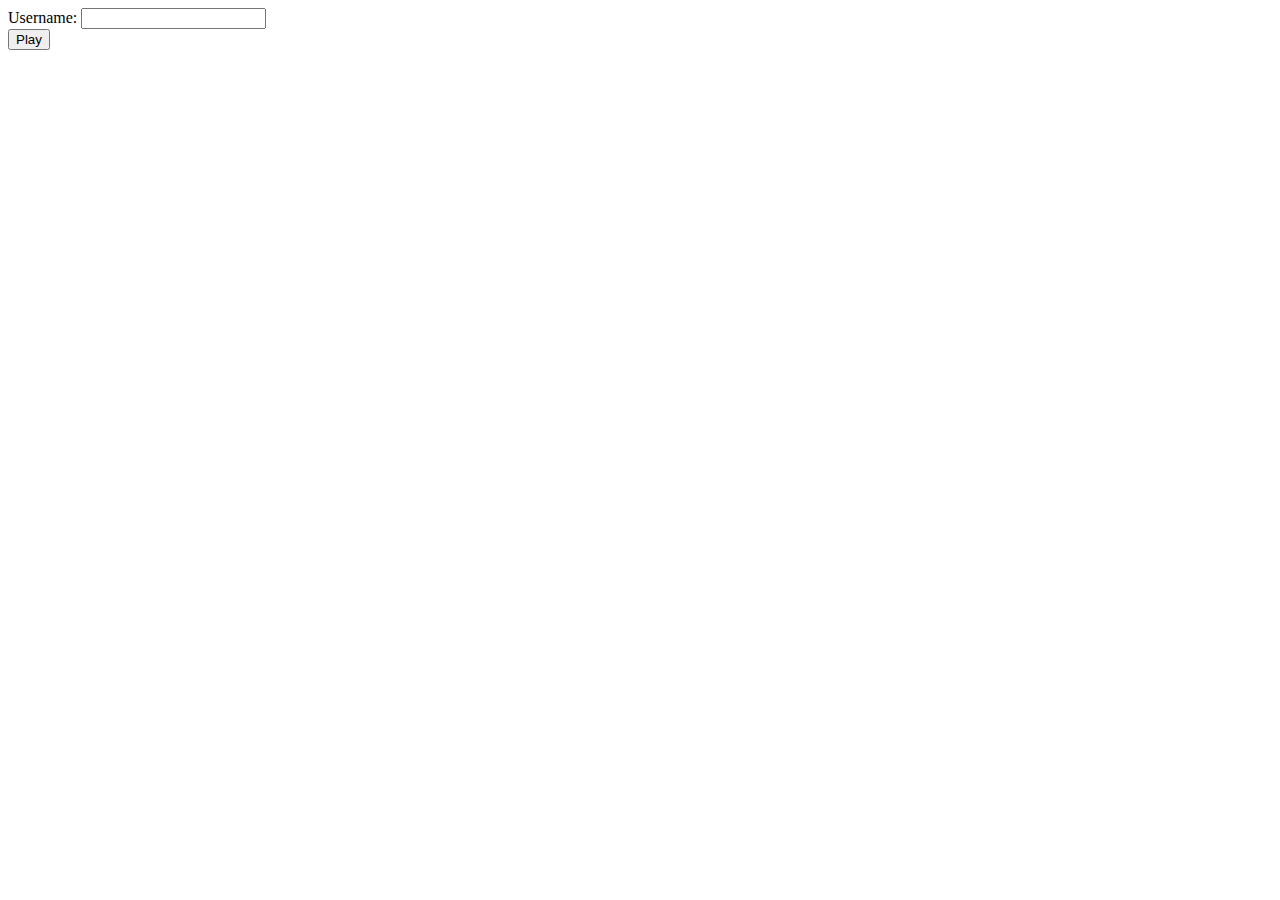
<file: index.html>
<html>
<head>
  <title>Mafia Reloaded Username</title>
</head>
<body>
    <form method="get" action="mafia_game.html">
      <label for="username">Username: </label><input type="text" name="username" id="username"><br>
      <input type="submit" value="Play">
    </form>
</body>
</html>
</file>
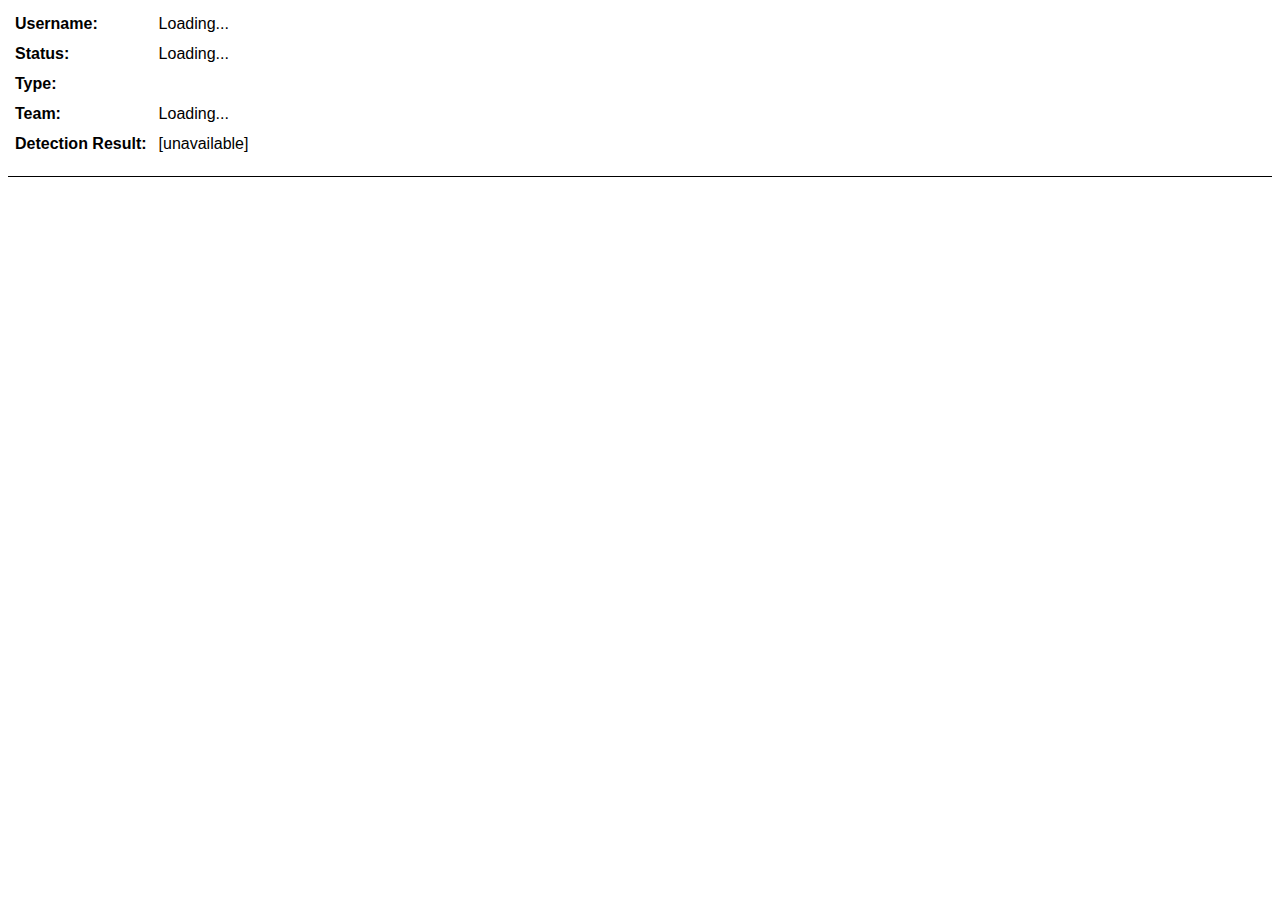
<file: game.html>
<html>
<head>
  <title>Mafia</title>
  <script type="text/javascript" src="mafia_r.js">
  </script>
  <link href="/styles/styles.css" type="text/css" rel="stylesheet">
</head>
<body>
  <div id="splash">
    <h1>Splash</h1>
    <div id="done-button">Done</div>
  </div>
  <div id="upper" class="panel">
    <table>
      <tr id="username"><td class="type">Username:</td><td>Loading...</td></tr>
      <tr id="status"><td class="type">Status:</td><td>Loading...</td></tr>
      <tr id="type"><td class="type">Type:</td><td></td></tr>
      <tr id="team"><td class="type">Team:</td><td>Loading...</td></tr>
      <tr id="detection-result"><td class="type">Detection Result:</td><td>[unavailable]</td></tr>
      <tr id="timer"><td class="type">Time Left: </td><td>-</td></tr>
    </table>
  </div>

  <div id="voting-screen" class="panel">
    <form id="voting-form" name="voting_form">
      <!-- Keep one as sample, this is what they should look like when dynamically generated
        <label><input type="radio" name="players" id="player1" value="player1">Player 1<span id="player1-voters"></label>
      -->
    </form>
  </div>

  <script src="game.js">
  </script>
</body>
</html>
</file>
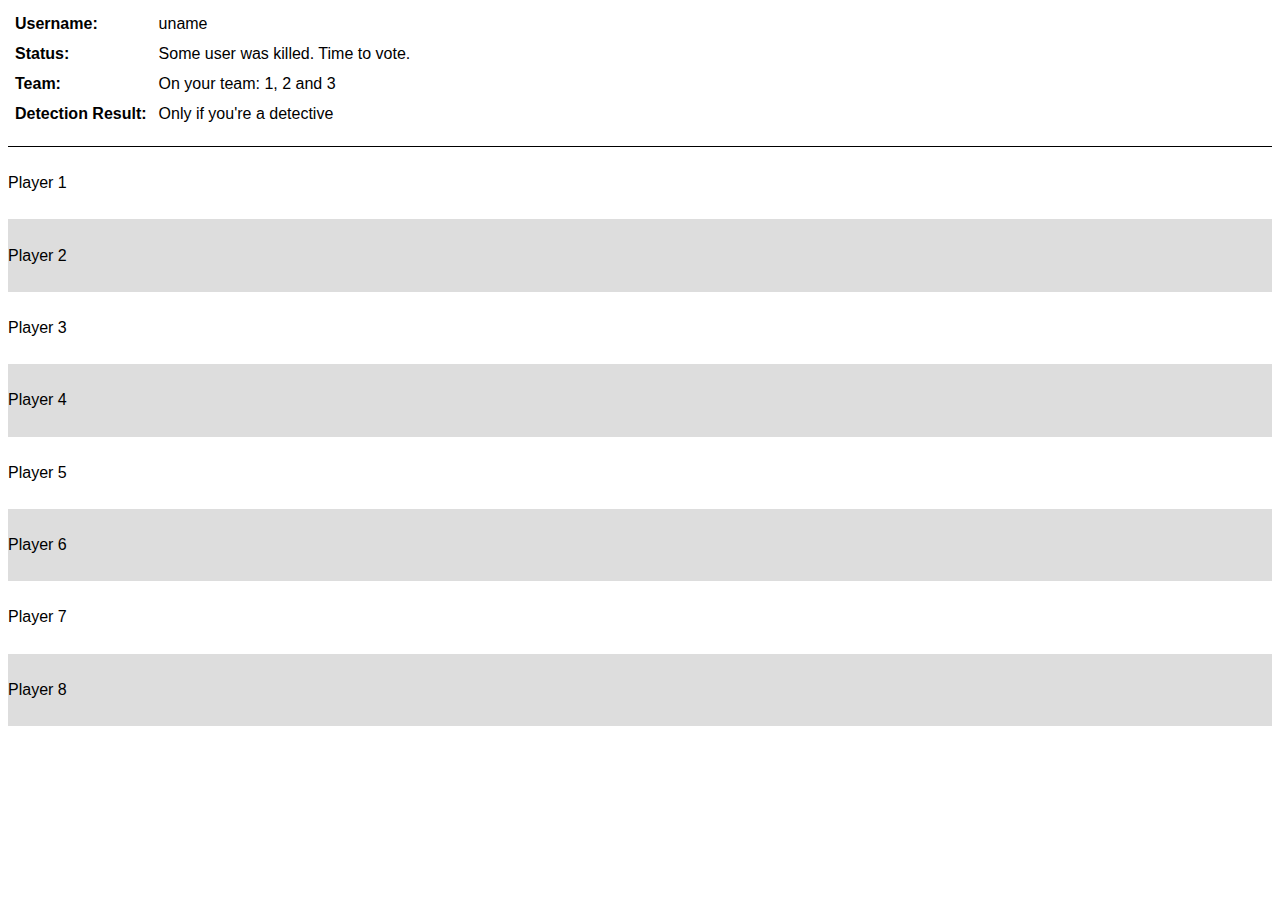
<file: template_screen.html>
<html>
<head>
  <title>Mafia Mockup</title>
  <style type="text/css">
  body {
    font-family: Verdana, sans-serif;
  }
  div#upper {
    display: block;;
    margin: 0px;
    padding:0px;
    border-bottom: 1px solid black;
    background-color: white;
    overflow:auto;
    padding-bottom: 1em;
  }
  div#upper table tr td {
    padding:5px;
  }
  div#upper table tr td.type {
    font-weight: bold;
  }
  div#voting-screen {
    margin: 0rem 0 0 0;
  }
  div#voting-screen form label {
    display: block;
    padding-top: 1.7em;
    padding-bottom: 1.7em;
    margin:0px;
  }
  div#voting-screen form {
    margin:0px;
  }
  div#voting-screen form label.alter {
    background-color: #ddd;
  }
  div#voting-screen form label input {
    margin:0px;
    display: none;
  }
  </style>
</head>
<body>
  <div id="upper" class="panel">
    <table>
      <tr id="username"><td class="type">Username:</td><td> uname</td></tr>
      <tr id="status"><td class="type">Status:</td><td>Some user was killed. Time to vote.</td></tr>
      <tr id="team"><td class="type">Team:</td><td> On your team: 1, 2 and 3</td></tr>
      <tr id="detection-result"><td class="type">Detection Result:</td><td>Only if you're a detective</td></tr>
    </table>
  </div>

  <div id="voting-screen" class="panel">
    <form id="voting-form" name="voting_form">
      <label><input type="radio" name="players">Player 1</label>
      <label class="alter"><input type="radio" name="players">Player 2</label>
      <label><input type="radio" name="players">Player 3</label>
      <label class="alter"><input type="radio" name="players">Player 4</label>
      <label><input type="radio" name="players">Player 5</label>
      <label class="alter"><input type="radio" name="players">Player 6</label>
      <label><input type="radio" name="players">Player 7</label>
      <label class="alter"><input type="radio" name="players">Player 8</label>
    </form>
  </div>
</body>
</html>
</file>
<file: styles/styles.css>
body {
  font-family: Verdana, sans-serif;
}
div#upper {
  display: block;;
  margin: 0px;
  padding:0px;
  border-bottom: 1px solid black;
  background-color: white;
  overflow:auto;
  padding-bottom: 1em;
}
div#upper table tr td {
  padding:5px;
}
div#upper table tr#timer  {
  display: none;
}
div#upper table tr td.type {
  font-weight: bold;
}
div#voting-screen {
  margin: 0rem 0 0 0;
}
div#voting-screen form label {
  display: block;
  padding-top: 1.7em;
  padding-bottom: 1.7em;
  margin:0px;
}
div#voting-screen form {
  margin:0px;
}
div#voting-screen form label.alter {
  background-color: #ddd;
}
div#voting-screen form label span {
  float:right;
  color:red;
  font-style: italic;
  font-weight: bold;
}
div#voting-screen form label input {
  margin:0px;
  display: none;
}
div#splash {
  position: fixed;
  top:0px;
  left:0px;
  width:100%;
  height:100%;
  background-color: white;
  display: none;
}
div#splash h1 {
  margin:10% auto;
  width:90%;
  text-align: center;
}
div#splash div {
  font-size: 1.2em;
  margin: 12.5% auto;
  width:15%;
  padding:20px;
  text-align: center;
  border:1px solid black;
}
div#splash div:hover {
  text-align: center;
  color:white;
  background-color: black;
}
</file>
